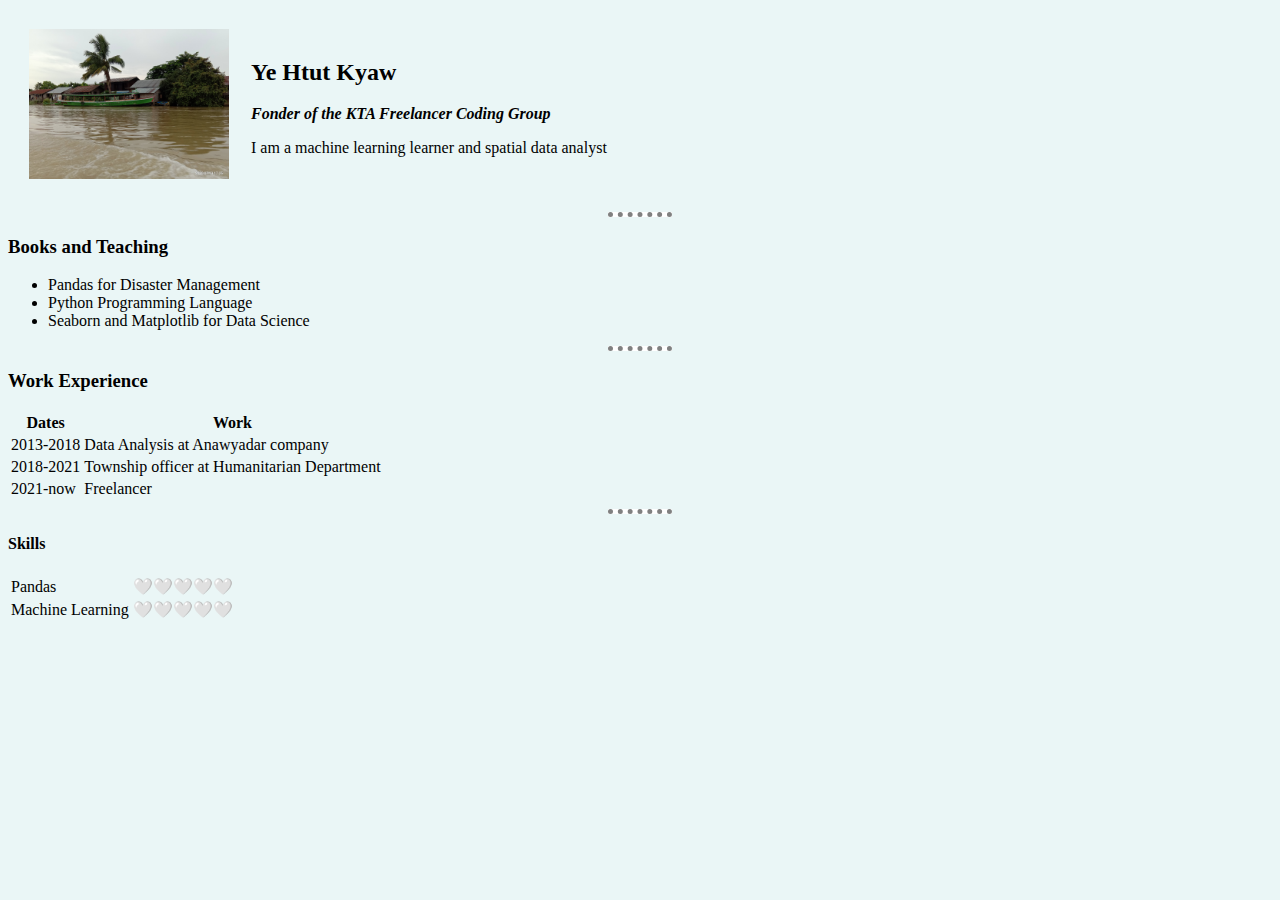
<file: index.html>
<!DOCTYPE html>
<html lang="en">
<head>
    <meta charset="UTF-8">
    <meta http-equiv="X-UA-Compatible" content="IE=edge">
    <meta name="viewport" content="width=device-width, initial-scale=1.0">
    <title>index</title>
    <style>
        body{
            background-color: #EAF6F6;
        }
        hr{
            background-color: white;
            border-style: none;
            border-top-style: dotted;
            width: 5%;
            border-width: 5px;
        }
        img{
            width: 200px;
            height: 150
            x;
        }
    </style>
</head>
<body>
    <table cellspacing="20">
        <tr>
            <td> <img src="image\a.jpg" alt="photo"></td>
            <td>
                <h2>Ye Htut Kyaw</h2>
                <p><em><strong>Fonder of the KTA Freelancer Coding Group</strong></em></p>
                <p>I am a machine learning learner and spatial data analyst</p>
            </td>
        </tr>
    </table>
   
   
    
    <hr>

    <h3>Books and Teaching</h3>
    <ul>
        <li>Pandas for Disaster Management</li>
        <li>Python Programming Language</li>
        <li>Seaborn and Matplotlib for Data Science</li>
    </ul>
    <hr>

    <h3>Work Experience</h3>
    <table>
        <thead>
            <th>Dates</th>
            <th>Work</th>
        </thead>
        <tr>
            <td>2013-2018</td>
            <td>Data Analysis at Anawyadar company</td>
        </tr>
        <tr>
            <td>2018-2021</td>
            <td>Township officer at Humanitarian Department</td>
        </tr>
        <tr>
            <td>2021-now</td>
            <td>Freelancer</td>
        </tr>
    </table>
    <hr>
    <h4>Skills</h4>
    <table>
        <tr>
            <td>Pandas</td>
            <td>🤍🤍🤍🤍🤍</td>
        </tr>
        <tr>
            <td>Machine Learning</td>
            <td>🤍🤍🤍🤍🤍</td>
        </tr>
    </table>

</body>
</html>
</file>
